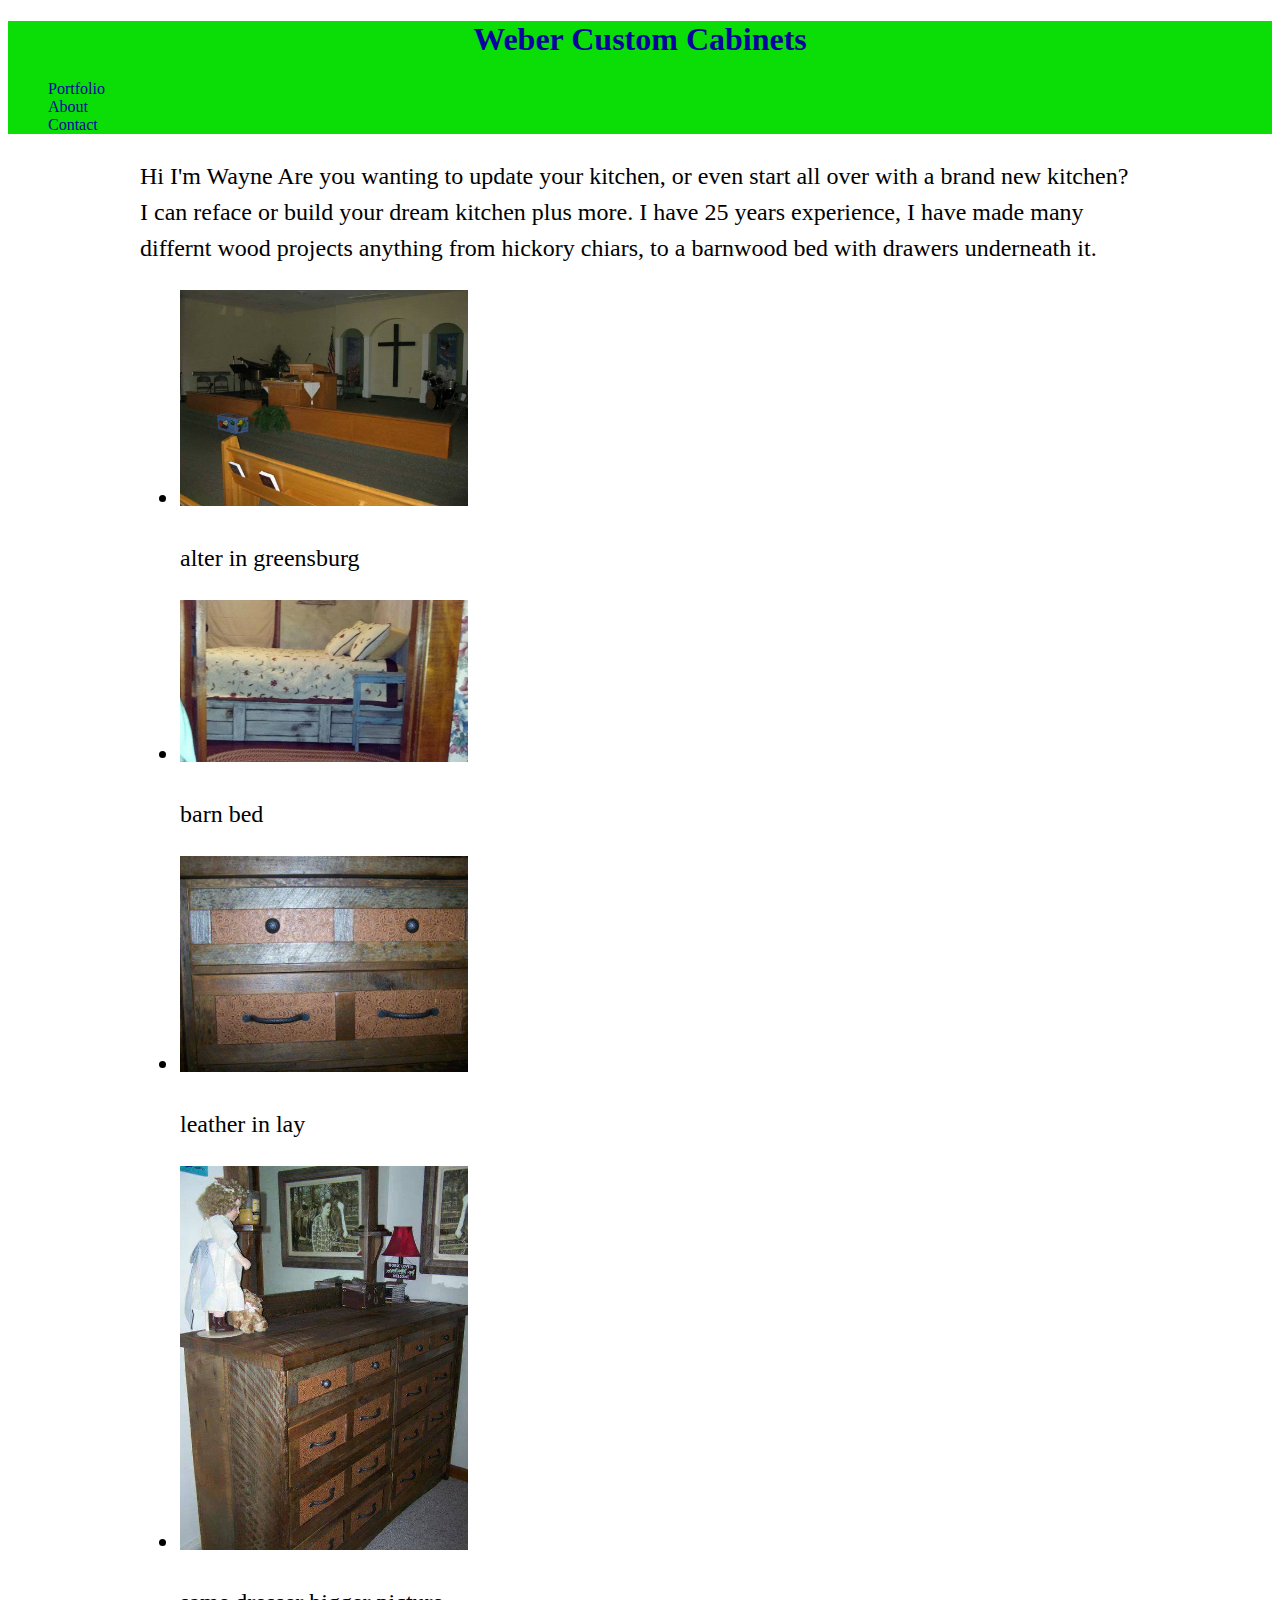
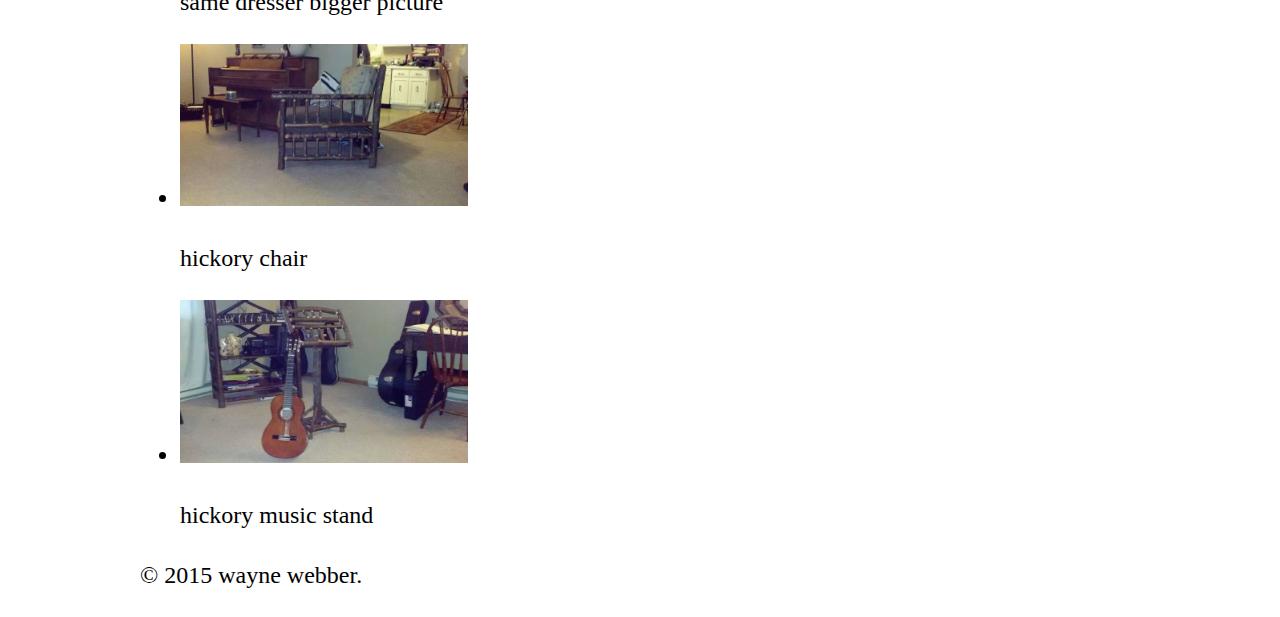
<file: index.html>
<!DOCTYPE html>
<html>
  <head>
    <meta charset="utf-8">
    <title>Weber Custom Cabinets</title>
    <link rel="stylesheet" href="styles/main.css">
  </head>
  <body>
    <header>
      <a href="index.html" id="logo">
  <h1>Weber Custom Cabinets</h1>
        </a>
      <nav>
        <ul>
        <li><a href="index.html">Portfolio</a></li>
          <li><a href="about.html">About</a></li>
          <li><a href="contact.html">Contact</a></li>
        </ul>
      </nav>
      </header>
    <div id="wrapper">
    <section>
      <p>
        Hi I'm Wayne
        Are you wanting to update your kitchen, or even start all over with a brand new kitchen? I can reface or build your dream kitchen plus more. I have 25 years experience, I have made many differnt wood projects anything from hickory chiars, to a barnwood bed with drawers underneath it. 
      </p>
    <ul>
      <li>
        <img src="images/alter.jpg" class="woodwork_image">
        <p>
         alter in greensburg
        </p>
      </li>
      <li>
        <img src="images/barnbed.jpg" class="woodwork_image">
        <p>
         barn bed
        </p>
      </li>
      <li>
        <img src="images/dresser.jpg" class="woodwork_image">
        <p>
         leather in lay
        </p>
      </li>
      <li>
        <img src="images/dresser2.jpg" class="woodwork_image">
        <p>
         same dresser bigger picture
        </p>
      </li>
      <li>
        <img src="images/hickorychair.jpg" class="woodwork_image">
        <p>
         hickory chair
        </p>
      </li>
      <li>
        <img src="images/musicstand.jpg" class="woodwork_image">
        <p>
         hickory music stand
        </p>
      </li>
      </ul>
    </section>
    <footer>
    <p>&copy; 2015 wayne webber.</p>
    </footer>
      </div>
  </body>
</html>
</file>
<file: styles/main.css>
/******header******/

body {
}
a {
text-decoration: none;
}
#wrapper {
max-width: 1000px;
  margin: 0 auto;
  padding: 0;
  font: 1.5em/1.5 "sans-serif";
}
#logo {
text-align: center;
  margin: 0;
}

a {
color: #09049F;
}
header {
	background: #0ADE06;
}
nav ul {
list-style: none;
}
.woodwork_image {
    width: 30%;
}
<h1> {
margin: 50%;
padding: 25%
}
</h1>
a:visited {
	color: #FF0004;
}
</file>
